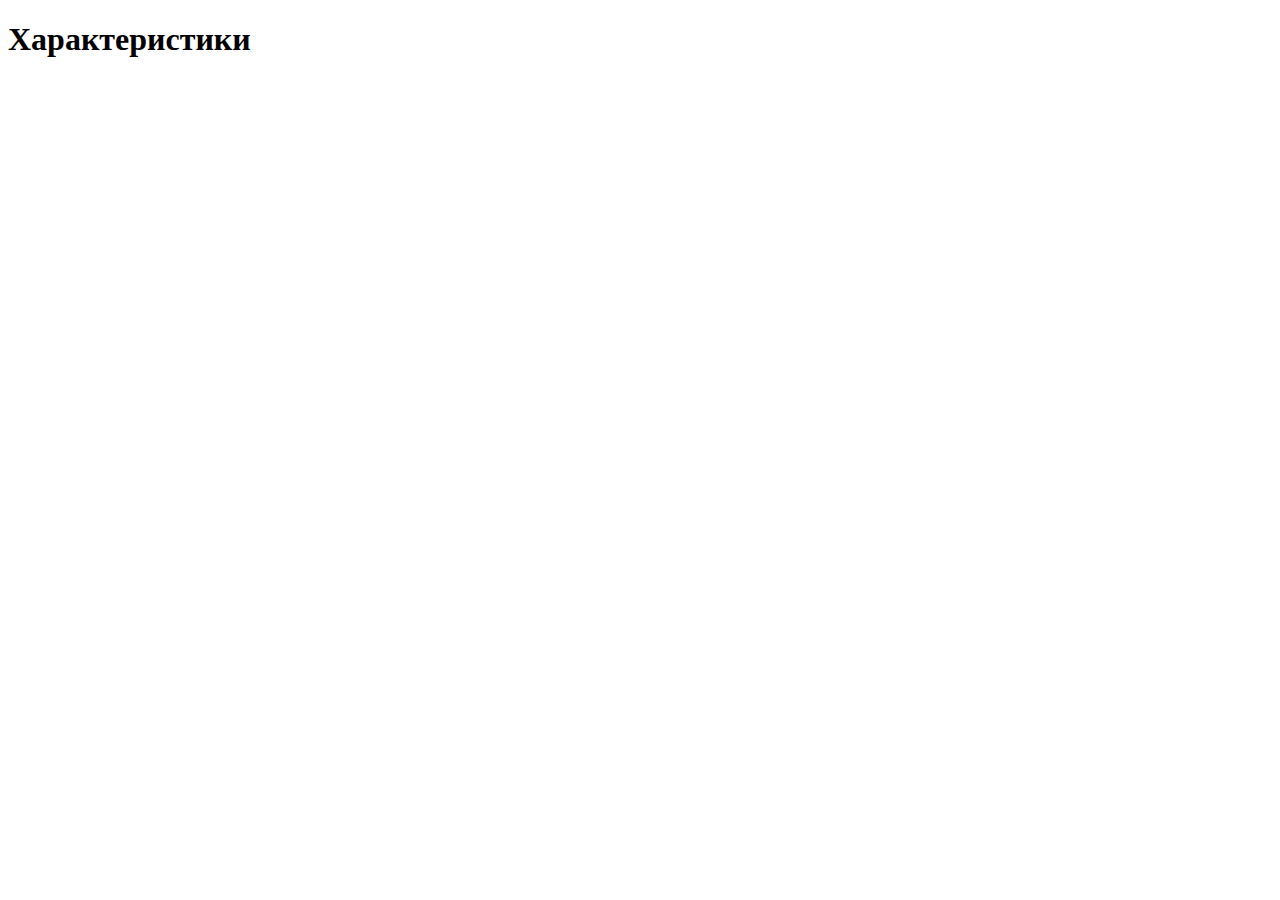
<file: characteristics.html>
<!DOCTYPE html>
<html lang="en">
<head>
    <meta charset="UTF-8">
    <meta http-equiv="X-UA-Compatible" content="IE=edge">
    <meta name="viewport" content="width=device-width, initial-scale=1.0">
    <title>Document</title>
</head>
<body>
    <h1>Характеристики</h1>
</body>
</html>
</file>
